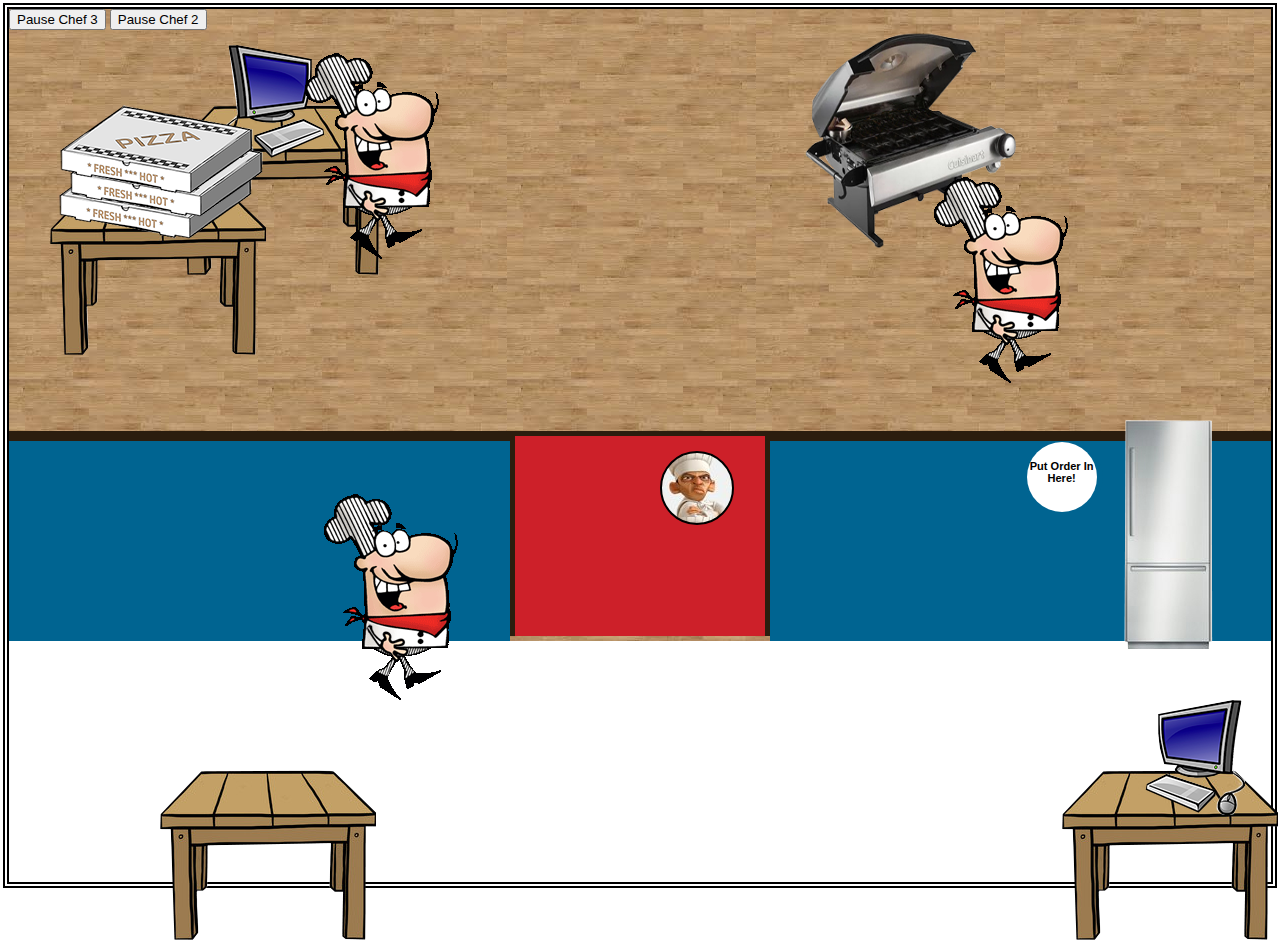
<file: index.html>
<!DOCTYPE html>
<html>
<head>
	<title>Medusa's Pizzas</title>
	<link rel="stylesheet" type="text/css" href="medusas-kitchen.css">
</head>
<body>
    <div class="backwall"></div>
    <div class="flooring">
        <input type="button" id="pause" value="Pause Chef 3" />
        <input type="button" id="pauseing" value="Pause Chef 2" />
        <img id="studentCome" src="pizza-kitchen/person-student.png">
        <img id="studentLeave" src="pizza-kitchen/person-student.png">
        <img id="hipsterCome" src="pizza-kitchen/person-hipster.png">
        <img id="hipsterLeave" src="pizza-kitchen/person-hipster.png">
        <div class="container">
            <img src="pizza-kitchen/computer-left.png" id="computerLeft">
            <img src="pizza-kitchen/table.png" id="table1">
            <img src="pizza-kitchen/pizza-box.png" id="pizza-box-1">
            <img src="pizza-kitchen/pizza-box.png" id="pizza-box-2">
            <img src="pizza-kitchen/pizza-box.png" id="pizza-box-3">
            <img id="pizza-man" class="running" src="pizza-kitchen/pizza-man-right.gif" />
            <img src="pizza-kitchen/oven-open.png" id="ovenOpen" class="oven-open">
            <img id="pizzaTable" src="pizza-kitchen/table.png">
            <div>
                <img id="cook2" class="running" src="pizza-kitchen/pizza-man-right.gif">
                <img id="fridge" class="freezer" src="pizza-kitchen/freezer-closed.png">
            </div>
            <div class="big-box">
                <div class="orderBox">
                    <div class="blueCircle"></div>
                    <div class="blueCircle2"></div>
                </div>
                <div class="orderBox2">
                </div>
                <div id="cooking" class="orderBox3">
                    <div class="slidingDoors">
                        <div class="doorLeft">
                        </div>
                        <div class="doorRight">
                            <div class="portHole"></div>
                        </div>
                        <img src="pizza-kitchen/floorRat.png">
                    </div>
                </div>
                <div id="cooked" class="orderBox4">
                </div>
                <div class="orderBox5">
                    <button type="button" onclick="Cook1()" class="Customer">
                        <div class="redCircle">
                            <h5>Put Order In Here!</h5>
                        </div>
                    </button>
                    <div class="blueCircle2"></div>
                </div>
            </div>
        </div>
        <div class="row3">
            <img src="pizza-kitchen/table.png" id="table3">
            <div id="container">
                <div id="cook1">
                    <img id="customer" id="waiter" src="pizza-kitchen/pizza-man-right.gif">
                </div>
            </div>
            <img class="table2" src="pizza-kitchen/table.png" alt="">
            <img class="computerOrder" src="pizza-kitchen/computer-right.png">
        </div>
    </div>
    </div>
    <audio id="orderUp" src="sounds/sound-order-up.wav" />
    <audio id="type" src="sounds/sound-computer-keyboard (1).wav" />
    <audio id="footsteps3" src="sounds/sound-footsteps-4.wav" />
    <audio id="footsteps2" src='sounds/sound-footsteps-3.wav' />
    <audio id="footsteps1" src='sounds/sound-footsteps-2.wav' />
    <audio id="ovenO" src="sounds/sound-oven-1-open.wav">
    <audio id="ovenC" src="sounds/sound-oven-1-close.wav">
    <audio id="bell" src="sounds/sound-kitchen-bell.wav" />
    <audio id="fridgeOpen" src="sounds/sound-fridge-2-open.wav">
    <audio id="closeFridge" src="sounds/sound-fridge-2-close.wav" />
                <div class="block2"></div>
                <div class="block3"></div>
                <script type="text/javascript">
                'use strict'
                //ALL OF MY AUDIO AND PICTURE SWAPS
                function footSteps1() {
                    document.getElementById('footsteps3').play();
                }

                function footSteps2() {
                    document.getElementById('footsteps2').play();
                }

                function footSteps3() {
                    document.getElementById('footsteps1').play();
                }

                function openOven() {
                    document.getElementById('ovenOpen').src = "pizza-kitchen/oven-open.png";
                    document.getElementById('ovenO').play();
                }

                function closeOven() {
                    document.getElementById('ovenOpen').src = "pizza-kitchen/oven-closed.png";
                    document.getElementById('ovenC').play();
                    document.getElementById('bell').play();
                }

                function openFridge() {
                    document.getElementById('fridge').src = "pizza-kitchen/freezer-open.png";
                    document.getElementById('fridgeOpen').play();
                }

                function closeFridge() {
                    document.getElementById('closeFridge').play();
                    document.getElementById('fridge').src = "pizza-kitchen/freezer-closed.png";
                }

                function leftChef() {
                    document.getElementById('pizza-man').src = "pizza-kitchen/pizza-man-left.gif";
                }

                function rightChef2() {
                    document.getElementById('cook2').src = "pizza-kitchen/pizza-man-right.gif";
                    openFridge();
                }
                //MY FIRST COOK WHO IS WALKIN ONE WAY DARN IT!!
                function Cook1() {
                    var waiter = document.getElementById("waiter");
                    var pos = 310;
                    var id = setInterval(frame1, 10);

                    function frame1() {
                        if (pos == 900) {
                            document.getElementById('type').play();
                            document.getElementById('orderUp').play();
                            clearInterval(id);
                        } else {
                            pos++;
                            cook1.style.bottom = pos - 'px';
                            cook1.style.left = pos + 'px';
                            footSteps1();

                        }
                    }
                }

                //THIS IS THE MAN AT THE TOP WHO IS BOXING PIZZAS
                let c3 = document.getElementById("pizza-man");
                let pa = document.getElementById("pause");

                function toggleChef3(e) {
                    c3.classList.toggle('paused');
                }

                function listener(e) {
                    console.dir(e);
                    switch (e.type) {
                        case "animationstart":
                            console.log('start');
                            footSteps2();
                            break;

                        case "animationend":
                            leftChef();
                            document.getElementById('type').play();
                            console.log('end');
                            break;
                        case "animationiteration":
                            if (c3.attributes["src"].nodeValue.indexOf('right') > 0) {
                                c3.attributes['src'].nodeValue = "pizza-kitchen/pizza-man.gif";
                                footSteps2();
                                openOven();
                            } else {
                                c3.attributes['src'].nodeValue = "pizza-kitchen/pizza-man-right.gif"
                                footSteps2();
                            }
                            console.log(`new loop started after ${e.elapsedTime} seconds`);
                            break;
                    }
                }
                c3.addEventListener("animationstart", listener, false);
                c3.addEventListener("animationend", listener, false);
                c3.addEventListener("animationiteration", listener, false);
                pa.addEventListener("click", toggleChef3, false);

                //I AM NOT SURE IF THIS IS THE PROPER WAY OF DEALING WITH MULTIPLE LISTENERS WE SHALL SEE!!
                </script>
                <script type="text/javascript">
                //THIS IS THE DUNKOFF PUTTING FROZEN PIZZAS IN AN OVEN
                let fa = document.getElementById("cook2");
                let d = document.getElementById("pauseing");

                function toggleChef2(e) {
                    fa.classList.toggle('paused');
                }

                let c2 = document.getElementById("cook2");

                function listener(e) {
                    console.dir(e);
                    switch (e.type) {
                        case "animationstart":
                            console.log('start');
                            rightChef2()
                            footSteps3();
                            break;

                        case "animationend":
                            closeFridge();
                            console.log('end');
                            break;

                        case "animationiteration":
                            if (c2.attributes["src"].nodeValue.indexOf('right') > 0) {
                                c2.attributes['src'].nodeValue = "pizza-kitchen/pizza-man-frozen.gif";
                                footSteps3();
                                closeFridge();
                            } else {
                                c2.attributes['src'].nodeValue = "pizza-kitchen/pizza-man-right.gif";
                                openFridge();
                                footSteps3();
                                closeOven();

                            }
                            console.log(`new loop started after ${e.elapsedTime} seconds`);
                            break;
                    }
                }
                c2.addEventListener("animationstart", listener, false);
                c2.addEventListener("animationend", listener, false);
                c2.addEventListener("animationiteration", listener, false);
                d.addEventListener("click", toggleChef2, false);


	</script>
</body>
</html>
</file>
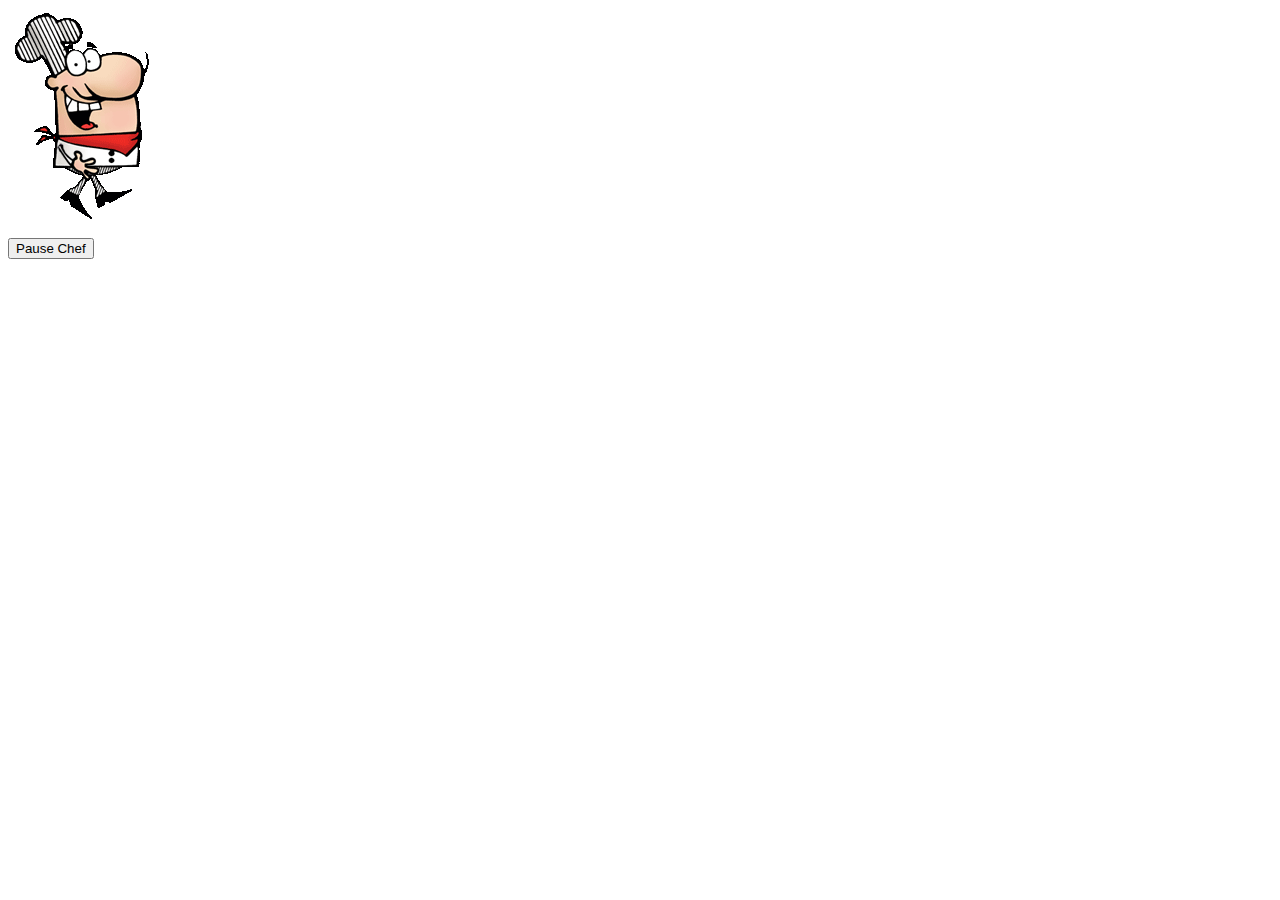
<file: demo-page.html>
<head>
	<meta charset="UTF-8">
	<title>Document</title>
	<style type="text/css">
		@keyframes walk {
			from {
				top: 10px;
				left: 10px;
			}

			to {
				top: 10px;
				left: 800px;
			}
		}

		#pizza-man {
			top:10px;
			left:10px;
			position: absolute;
			animation-name: walk;
			animation-duration:3s;
			animation-iteration-count: infinite;
			animation-direction: alternate;
			animation-timing-function: ease-in-out;
		}

		.paused{
		    -webkit-animation-play-state:paused;
		    -moz-animation-play-state:paused;
		    -o-animation-play-state:paused; 
		    animation-play-state:paused;
		}
	</style>
</head>
<body>
	<div style="height:230px;">
		<img id="pizza-man" class="running" src="pizza-kitchen/pizza-man-right.gif" />
	</div>
	<input type="button" id="pause" value="Pause Chef" />
<script type="text/javascript">
let p = document.getElementById("pizza-man");
let b = document.getElementById("pause");

function toggleChef(e) {
	p.classList.toggle('paused');
}

function listener(e) {
	console.dir(e);
	switch(e.type) {
		case "animationstart":
		console.log('start');
		  break;

		case "animationend":
		  console.log('end');
		  break;

		case "animationiteration":
			if(p.attributes["src"].nodeValue.indexOf('right') > 0) {
				p.attributes['src'].nodeValue = "pizza-kitchen/pizza-man-left.gif";
			}
			else {
				p.attributes['src'].nodeValue = "pizza-kitchen/pizza-man-right.gif"
			}
		  console.log(`new loop started after ${e.elapsedTime} seconds`);
		  break;
	}
}
p.addEventListener("animationstart",listener, false);
p.addEventListener("animationend",listener, false);
p.addEventListener("animationiteration",listener, false);

b.addEventListener("click", toggleChef, false);
</script>
</body>
</html>
</file>
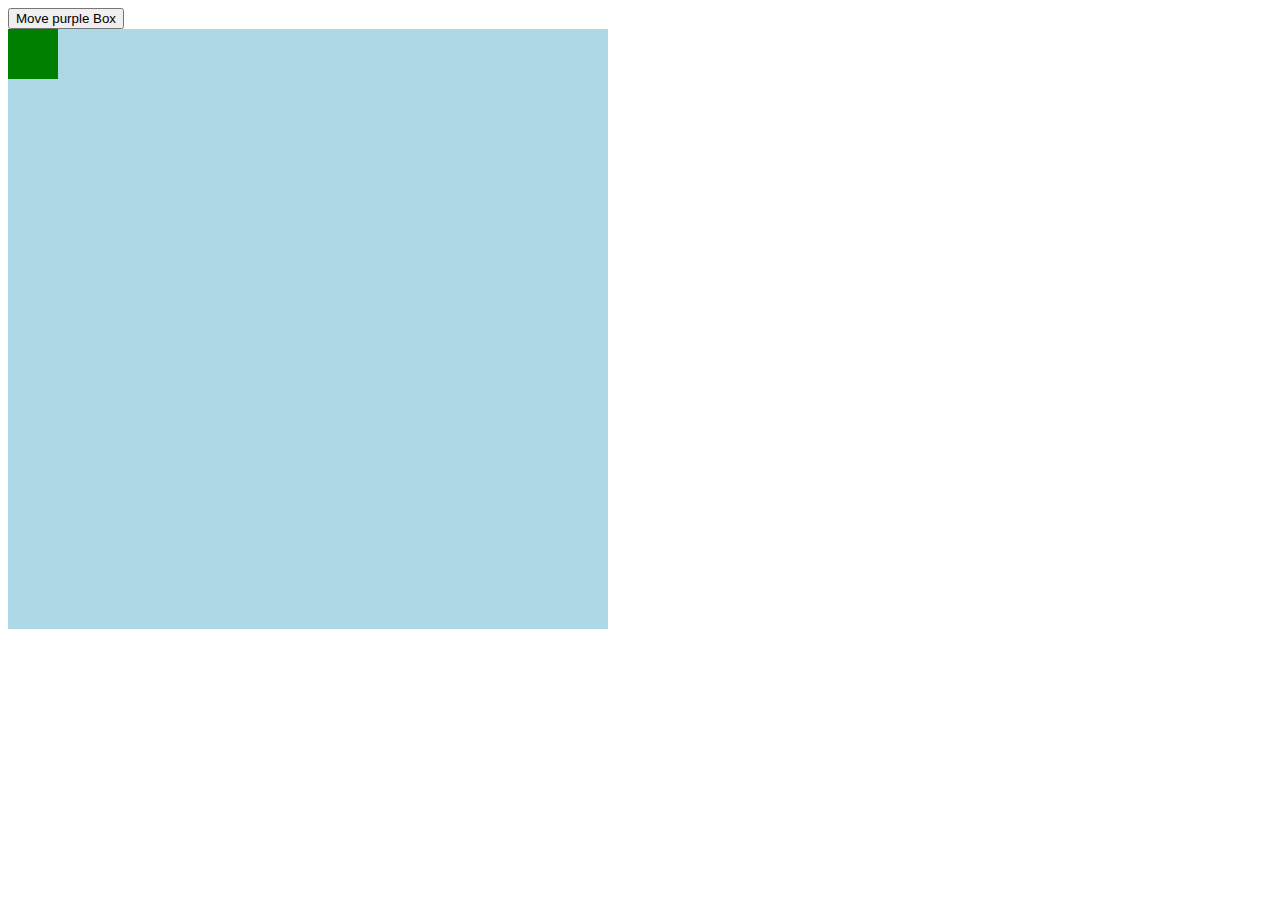
<file: pizza-kitchen.html>
<!DOCTYPE html>
<html>
<head>
	<title>My Pizza Place</title>
	<style>
		.container {
			position:relative;
			width: 600px;
			height: 600px;
			background-color:lightblue;
		}

		.item {
			position: absolute;
			width: 50px;
			height: 50px;
			background-color: purple;
		}
		.item2 {
			position: absolute;
			width: 50px;
			height: 50px;
			background-color: pink;
		}
		.item3 {
			position: absolute;
			width: 50px;
			height: 50px;
			background-color: blue;
		}

		.item4 {
			position: absolute;
			width: 50px;
			height: 50px;
			background-color: green;
		}
	</style>
	<script type="text/javascript">
		function MoveRedBox() {
			let container = document.getElementById('container');
			let item = document.getElementById('item');

			let item2 = document.getElementById('item2');

			let item3 = document.getElementById('item3');

			let item4 = document.getElementById('item4');

			let cWidth = getComputedStyle(container).width.replace('px','');
			let iWidth = getComputedStyle(item).width.replace('px','');

			let pos = 0;
			let stop = cWidth - iWidth;
			let iId = setInterval(frame, 10);

			console.log(cWidth);
			console.log(iWidth);
			console.log(`pos: ${pos} stop: ${stop}`);

			function frame() {
				if (pos == stop) {
			      clearInterval(iId);
			    } else {
			      pos++; 
			      item.style.bottom = pos + 'px'; 
			      item.style.right = pos + 'px'; 

			      item2.style.top = pos + 'px'; 
			      item2.style.left = pos + 'px'; 

			      item3.style.bottom = pos + 'px'; 
			      item3.style.left = pos - 'px';

			      item4.style.top = pos + 'px'; 
			      item4.style.right = pos + 'px';
			    }
			}
		}
	</script>
</head>
<body>
	<input id="btn" type="button" value="Move purple Box" />
	<div id="container" class="container">
		<div id="item" class="item"></div>

		<div id="item2" class="item2"></div>

		<div id="item3" class="item3"></div>

		<div id="item4" class="item4"></div>
	</div>
	<script type="text/javascript">
		document.getElementById('btn').onclick = MoveRedBox;
	</script>
</body>
</html>
</file>
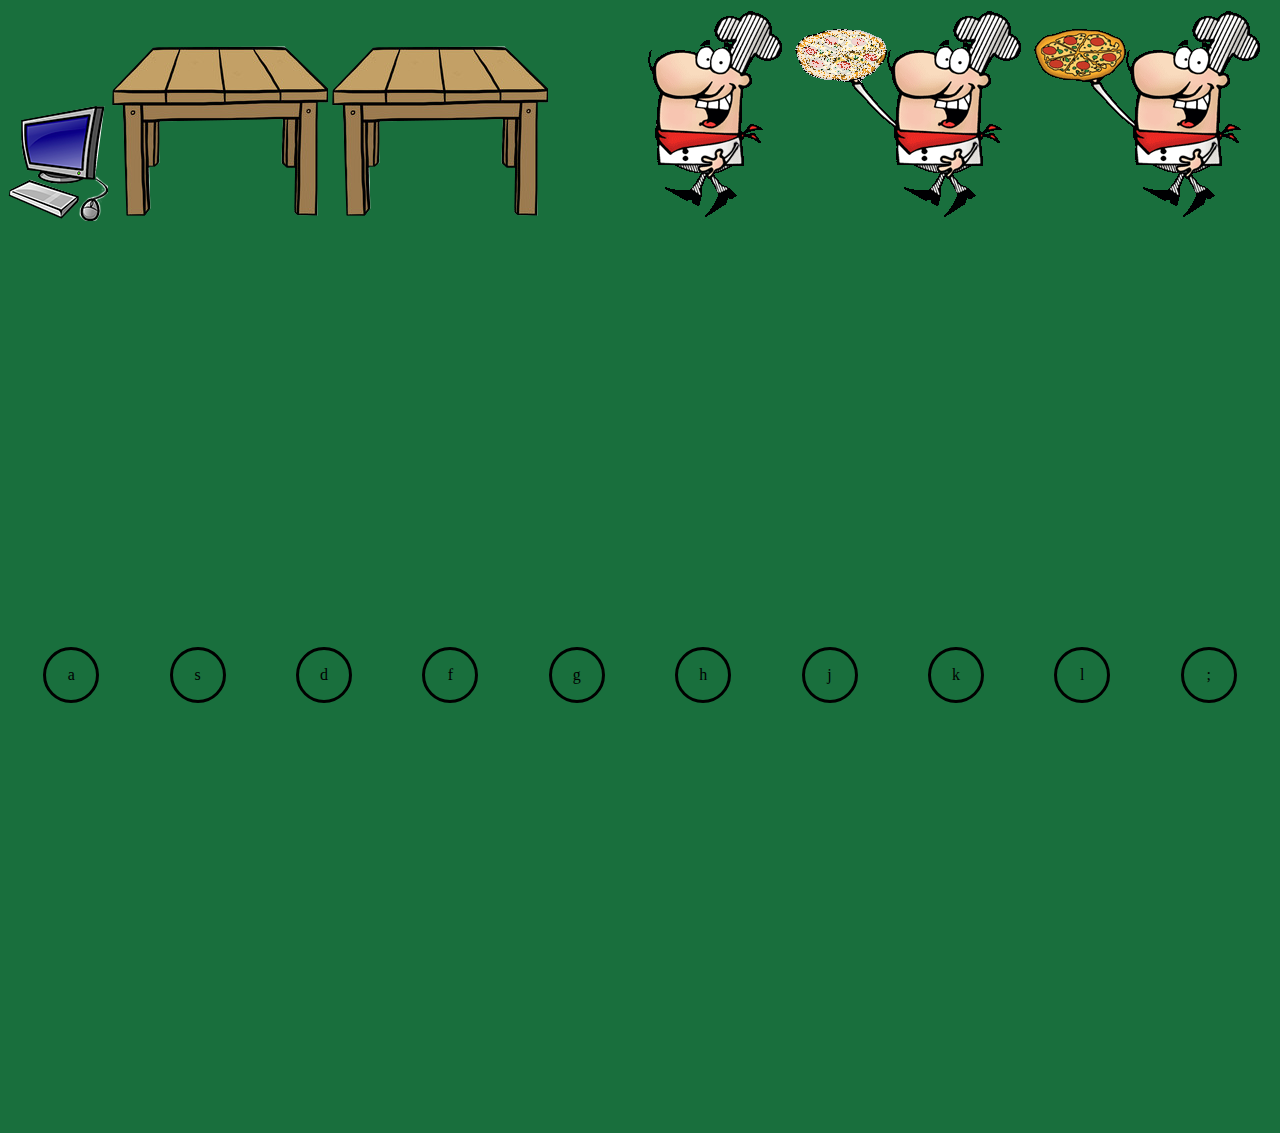
<file: rotatingBox.html>
<!DOCTYPE html>
<html>
<head>
<img src="pizza-kitchen/computer-right.png" id="computerRight">

			<img src="pizza-kitchen/table.png" id="table2">
			<img src="pizza-kitchen/table.png" id="table3">
			
			<img src="pizza-kitchen/pizza-man-left.gif" id="pizza-man-left">
			<img src="pizza-kitchen/pizza-man-frozen.gif" id="pizza-man-frozen">
			<img src="pizza-kitchen/pizza-man.gif">
	<title></title>
<style type="text/css">
	/*div{
		background-color:blue;
		color:white;
		width:200px;
		height:200px;
		margin:40px;
	}

	div:hover{
		transform:rotate(180deg);
		background-color: pink;
		color:black;
		width:200px;
		height:200px;
		margin:40px;
	}*/
	body{
		background-color:#196F3D;
	}
.keys{
	display:flex;
	flex-wrap: wrap;
	justify-content: space-around;
	align-items:center;
	height:100vh;
}
.key{
	display:column;
	justify-content:center;
	width:50px;
	height:50px;
	border:solid black 3px;
	border-radius:50%;
	display:flex;
	justify-content: center;
	align-items:center;

	transition:all 0.07s;
}

.big-key{
	transform:scale(2);
	cubic-bezier(1, 0.2, 0.42, 1.53);
	border-color: #27AE60;
	box-shadow:0 0 8px #27AE60;
	border-radius: 25px;
}


</style>
</head>
<body>
<div class="keys">
	<div class="key" data-key="65">a</div>
	<div class="key" data-key="83">s</div>
	<div class="key" data-key="68">d</div>
	<div class="key" data-key="70">f</div>
	<div class="key" data-key="71">g</div>
	<div class="key" data-key="72">h</div>
	<div class="key" data-key="74">j</div>
	<div class="key" data-key="75">k</div>
	<div class="key" data-key="76">l</div>
	<div class="key" data-key="186">;</div>
	<audio data-key="65" src="sounds/06-drum.wav" />
		<audio data-key="83" src="sounds/15-rattle.wav" />
		<audio data-key="68" src="sounds/11-shaker.wav" />
		<audio data-key="70" src="sounds/20-stick.wav" />
	<audio data-key="71" src="sounds/13-pan.wav"/>
	<audio data-key="72" src="sounds/05-drum.wav"/>
	<audio data-key="74" src="sounds/14-kick.wav"/>
	<audio data-key="75" src="sounds/11-shaker.wav"/>
	<audio data-key="76" src="sounds/16-snare.wav"/>
	<audio data-key="186" src="sounds/21-boom.wav"/>
</div>
<script type="text/javascript">
	window.onkeydown = function(e) {
			var key = document.querySelector(`div[data-key="${e.keyCode}"]`);
			var audio = document.querySelector(`audio[data-key="${e.keyCode}"]`);

			if(!key) return; //no key defined!

			audio.currentTime = 0;
			audio.play();
			key.classList.add('big-key');
		}

		function removeTransition(e) {
			console.dir(e);
			if(e.propertyName != 'transform') return;
			e.srcElement.classList.remove('big-key');
		}

		const keys = document.querySelectorAll('.key');
		keys.forEach(k => k.addEventListener('transitionend', removeTransition));

</script>
</body>
</html>
</file>
<file: medusas-kitchen.css>
body{
			border:double black 6px;
			margin:3px;
			height:97vh;
			background-image:url();
		}
		#container{
			position:relative;
		}
		#cook1{
			left:310px;
			top:-150px;
			z-index:5;
			position:absolute;
		}
		#cook2{
			bottom:40px;
			left:920px;
			z-index:5;
			position:relative;
			animation-name: chef;
			animation-duration:6s;
			animation-iteration-count:3;
			animation-direction: alternate;
			animation-timing-function:linear;
			animation-delay:10s;
		}
	@keyframes chef {
		from{
			bottom:150px;
			left:850px;
		}
		to{
			bottom:40px;
			left:920px;
		}
	}
	.paused{
		    animation-play-state:paused;
		}
		#pizza-man {
			top:50px;
			left:300px;
			z-index:5;
			position: absolute;
			animation-name: walk;
			animation-duration:8s;
			animation-iteration-count:2;
			animation-direction:alternate;
			animation-delay:22s;
		animation-timing-function:linear;
		}
	@keyframes walk {

		from{
			top:50px;
			left:300px;
		}
		to{
			top:100px;
			left:850px;
		}
	}
	.paused{
		    animation-play-state:paused;
		}
		#studentCome{
			left:-100px;
			top:500px;
			position:absolute;
			animation-name:come;
			animation-duration:4s;
			animation-iteration-count:2;
			animation-timing-function:ease-out;
			animation-direction:alternate;
		}
		@keyframes come{
			from{left:-100px; top:500px;}
			to{left:40px; top:500px;}
		}
		#studentLeave{
			left:-100px;
			top:10px;
			position:absolute;
			animation-name:leave;
			animation-duration:15s;
			animation-delay:15s;
			animation-iteration-count:2;
			animation-direction:alternate;
			animation-timing-function:ease-out;
		}
		@keyframes leave{
			from{
				left:-100px; 
				top:10px;
			}
			to{
				left:40px; 
				top:10px;
			}
		}
		#hipsterCome{
			left:-100px;
			top:500px;
			position:absolute;
			animation-name:Hcome;
			animation-duration:6s;
			animation-delay:10s;
			animation-iteration-count:2;
			animation-timing-function:ease-out;
			animation-direction:alternate;
		}
		@keyframes Hcome{
			from{left:-100px; top:500px;}
			to{left:40px; top:500px;}
		}
		#hipsterLeave{
			left:-100px;
			top:10px;
			position:absolute;
			animation-name:Hleave;
			animation-duration:16s;
			animation-delay:25s;
			animation-direction:alternate;
			animation-fill-mode:forwards;
		}
		@keyframes Hleave{
			from{
				left:-100px; 
				top:10px;
			}
			to{
				left:40px; 
				top:10px;
			}
		}


		
		#table1{
			position:relative;
			margin-left:13%;
			top:70px;
		}
		.table2{
			position:absolute;
			right:2px;
			bottom:-45px;
		}
		#table3{
			position:absolute;
			left:160px;
			bottom:-45px;
		}
		#pizzaTable{
			left:50px;
			top:180px;
			position:absolute;
			z-index:6;
		}


		#pizza-box-1{
			z-index:8;
			position:absolute;
			top:150px;
			left:55px;
		}
		#pizza-box-2{
			z-index:9;
			position:absolute;
			top:128px;
			left:66px;
		}
		#pizza-box-3{
			z-index:9;
			position:absolute;
			top:105px;
			left:56px;
		}
		.oven-open{
			margin-top:0%;
			float:right;
			margin-right:20%;
			width:220px;
			height:220px;
		}
		.freezer{
			position:absolute;
			float:right;
			right:15px;
			bottom:250px;
		}
		#computerLeft{
			position:absolute;
			z-index:5;
			top:45px;
			left:225px;
		}
		.computerOrder{
			z-index:5;
			position:absolute;
			bottom:85px;
			float:right;
			right:35px;
		}
	.big-box{
		display:flex;
	}
	.orderBox{
		background-color:#006491;
		width:20%;
		height:200px;
		border-top:solid #2b1d0e 10px;
	}
	.orderBox2{
		border-top:solid #2b1d0e 10px;
		background-color:#006491;
		width:20%;
		height:200px;
		display:flex;
	}
	.orderBox3{
		width:20%;
		height:200px;
		border-top:solid #2b1d0e 10px;
		position:relative;
		overflow:hidden;
		border-left:solid #2b1d0e 5px;
		border-right:solid #2b1d0e 5px;
		border-top:solid #2b1d0e 5px;
	}
	.doorLeft, .doorRight{
		position:absolute;
		height:100%;
		width:50%;
		top:0%;
		transition: all ease 2s;
	}

	.doorLeft{
		left:0%;
		background-color:#CD2029;
	}
	.doorRight{
		left:50%;
		background-color:#CD2029;
	}
	.orderBox3:hover .doorLeft{
		left: -50%;
	}
	.orderBox3:hover .doorRight{
		left:100%;
	}
	.orderBox4:hover #orders3{
		display:block;
	}
	.orderBox4{
		display:flex;
		background-color:#006491;
		width:20%;
		height:200px;
		align-content:center;
		justify-content:center;
		border-top:solid #2b1d0e 10px;
	}
	.orderBox5{
		background-color:#006491;
		width:20%;
		height:200px;
		border-top:solid #2b1d0e 10px;
	}
	.redCircle{
		display:flex;
		background-color:white;
		border-radius:50%;
		width:70px;
		height:70px;
	}
	.portHole{
		background-image:url("pizza-kitchen/portHoleImg.jpg");
		border-radius:50%;
		width:70px;
		height:70px;
		justify-content:center;
		align-self:center;
		border: double black 2px;
		margin:15px;
		margin-left:20px;
	}

	.Customer{
		background-color:#006491;
		border:none;
		border-radius:50%;
	}
	#orders{
		background-color:#e31837;
		align-content:center;
		display:none;
	}
	#orders2{
		background-color:#006491;
		align-content:center;
		display:none;
	}
	#orders3{
		background-color:#e31837;
		align-content:center;
		display:none;
	}
	.flooring{
		background-image:url("pizza-kitchen/wood-floor2.jpeg");
	}
</file>
